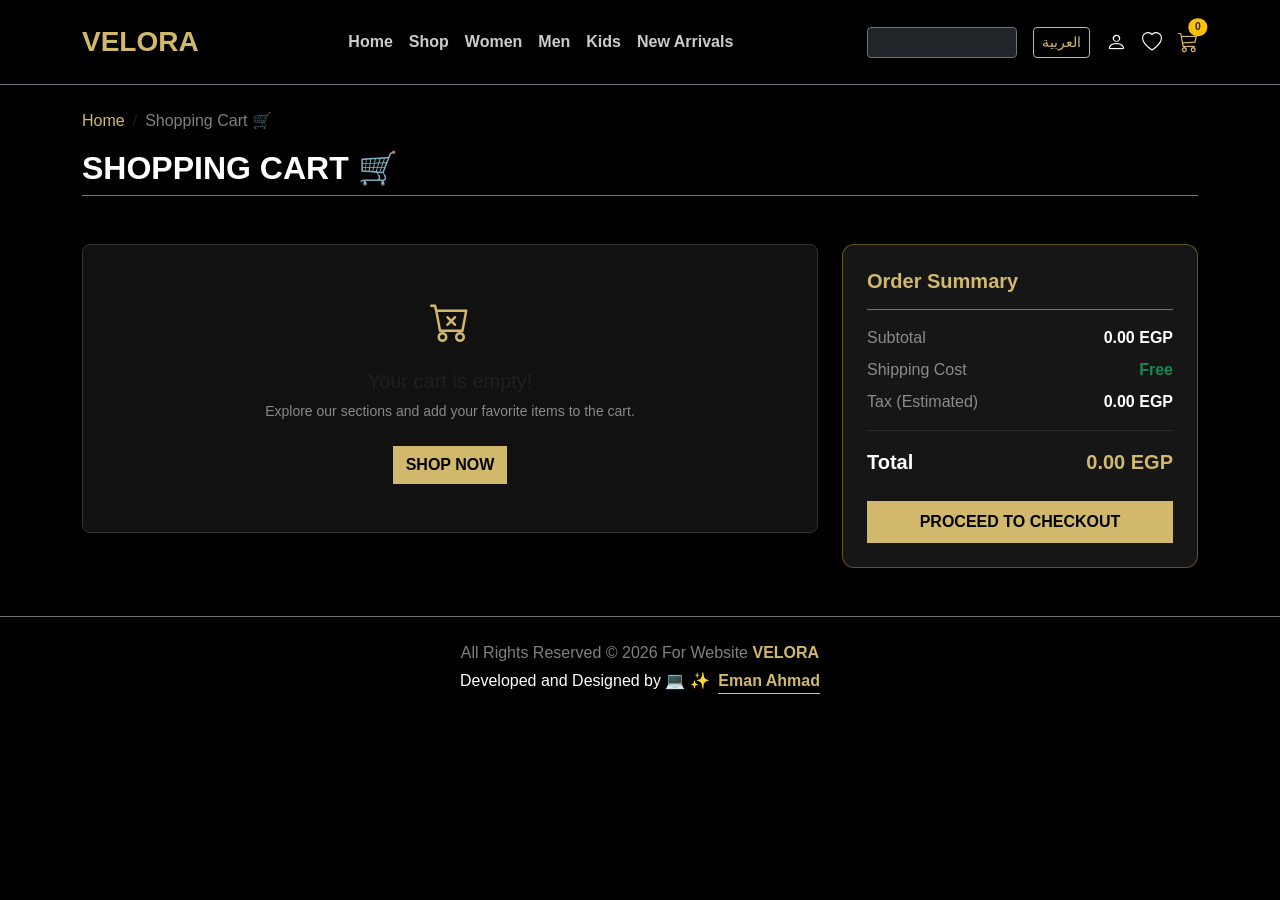
<file: cart velora2.html>
<!DOCTYPE html>
<html lang="en" dir="ltr">

<head>
    <meta charset="UTF-8">
    <meta name="viewport" content="width=device-width, initial-scale=1.0">

    <title>Velora - Shopping Cart</title>

    <!-- Bootstrap LTR -->
    <link
        href="https://cdn.jsdelivr.net/npm/bootstrap@5.3.0/dist/css/bootstrap.min.css"
        rel="stylesheet">

    <!-- Bootstrap Icons -->
    <link
        rel="stylesheet"
        href="https://cdn.jsdelivr.net/npm/bootstrap-icons@1.11.1/font/bootstrap-icons.css">

    <!-- Velora CSS -->
    <link
        rel="stylesheet"
        href="style velora2.css">

    <style>
        body {
            background-color: #000000 !important;
            color: #ffffff !important;
        }

        .text-gold {
            color: #d1b86c !important;
        }

        .btn-velora-gold {
            background-color: #d1b86c;
            border-color: #d1b86c;
            color: black;
            text-transform: uppercase;
            font-weight: bold;
            border-radius: 0;
        }

        .btn-velora-gold:hover {
            background-color: #bfa55a;
            border-color: #bfa55a;
            color: black;
        }

        .cart-card {
            background-color: #111111;
            border: 1px solid #333;
            border-radius: 8px;
        }

        .summary-card {
            background-color: #161616;
            border: 1px solid rgba(212, 175, 55, 0.4);
            border-radius: 12px;
        }

        .cart-product-image {
            width: 80px;
            height: 90px;
            object-fit: cover;
        }

        html[dir="rtl"] .cart-card,
        html[dir="rtl"] .summary-card {
            direction: rtl;
        }

        html[dir="rtl"] .cart-product-info {
            text-align: right;
        }

        html[dir="ltr"] .cart-product-info {
            text-align: left;
        }
    </style>

</head>

<body class="bg-black text-white">


    <!-- ============================================
         NAVBAR
         ============================================ -->

    <nav
        class="navbar navbar-expand-lg navbar-dark bg-black py-3 border-bottom border-secondary sticky-top">

        <div class="container">


            <!-- Logo -->

            <a
                class="navbar-brand fw-bold fs-3 text-gold tracking-widest"
                href="index velora2.html">

                VELORA

            </a>


            <!-- Mobile Toggle -->

            <button
                class="navbar-toggler"
                type="button"
                data-bs-toggle="collapse"
                data-bs-target="#navbarNav"
                aria-controls="navbarNav"
                aria-expanded="false"
                aria-label="Toggle navigation">

                <span class="navbar-toggler-icon"></span>

            </button>


            <div
                class="collapse navbar-collapse"
                id="navbarNav">


                <!-- Navigation -->

                <ul
                    class="navbar-nav mx-auto mb-2 mb-lg-0 fw-semibold">

                    <li class="nav-item">

                        <a
                            class="nav-link"
                            href="index velora2.html"
                            data-i18n="home">

                            Home

                        </a>

                    </li>


                    <li class="nav-item">

                        <a
                            class="nav-link"
                            href="shop velora2.html"
                            data-i18n="shop">

                            Shop

                        </a>

                    </li>


                    <li class="nav-item">

                        <a
                            class="nav-link"
                            href="women velora2.html"
                            data-i18n="women">

                            Women

                        </a>

                    </li>


                    <li class="nav-item">

                        <a
                            class="nav-link"
                            href="men velora2.html"
                            data-i18n="men">

                            Men

                        </a>

                    </li>


                    <li class="nav-item">

                        <a
                            class="nav-link"
                            href="kids velora2.html"
                            data-i18n="kids">

                            Kids

                        </a>

                    </li>


                    <li class="nav-item">

                        <a
                            class="nav-link"
                            href="new-arrivals velora2.html"
                            data-i18n="newArrivals">

                            New Arrivals

                        </a>

                    </li>

                </ul>


                <!-- Right Controls -->

                <div class="d-flex align-items-center gap-3">


                    <!-- Search -->

                    <div
                        class="input-group input-group-sm"
                        style="width: 150px;">

                        <input
                            id="cart-search-input"
                            type="text"
                            class="form-control bg-dark text-white border-secondary"
                            placeholder="Search..."
                            data-i18n-placeholder="searchPlaceholder">

                    </div>


                    <!-- Language -->

                    <button
                        id="languageToggle"
                        class="btn btn-sm btn-outline-light text-nowrap"
                        type="button">

                        العربية

                    </button>


                    <!-- Login -->

                    <a
                        href="login velora2.html"
                        class="text-white fs-5"
                        title="Login"
                        data-i18n-title="login">

                        <i class="bi bi-person"></i>

                    </a>


                    <!-- Wishlist -->

                    <a
                        href="wishlist velora2.html"
                        class="text-white fs-5"
                        title="Favourite"
                        data-i18n-title="favourite">

                        <i class="bi bi-heart"></i>

                    </a>


                    <!-- Cart -->

                    <a
                        href="cart velora2.html"
                        class="text-gold fs-5 position-relative"
                        title="Cart"
                        data-i18n-title="cart">

                        <i class="bi bi-cart3"></i>

                        <span
                            id="cart-badge"
                            class="position-absolute top-0 start-100 translate-middle badge rounded-pill bg-warning text-dark"
                            style="font-size: 0.65rem;">

                            0

                        </span>

                    </a>

                </div>

            </div>

        </div>

    </nav>


    <!-- ============================================
         PAGE HEADER
         ============================================ -->

    <div class="container my-4">


        <nav aria-label="breadcrumb">

            <ol class="breadcrumb">

                <li class="breadcrumb-item">

                    <a
                        href="index velora2.html"
                        class="text-gold text-decoration-none"
                        data-i18n="home">

                        Home

                    </a>

                </li>


                <li
                    class="breadcrumb-item active text-white-50"
                    aria-current="page"
                    data-i18n="shoppingCart">

                    Shopping Cart

                </li>

            </ol>

        </nav>


        <h2
            class="fw-bold text-uppercase border-bottom border-secondary pb-2 text-white"
            data-i18n="shoppingCart">

            Shopping Cart 🛒

        </h2>

    </div>


    <!-- ============================================
         CART CONTENT
         ============================================ -->

    <div class="container my-5">

        <div class="row g-4">


            <!-- Cart Products -->

            <div class="col-lg-8">

                <div
                    class="d-flex flex-column gap-3"
                    id="cart-items-container">

                    <!-- Products generated by JavaScript -->

                </div>

            </div>


            <!-- Order Summary -->

            <div class="col-lg-4">

                <div class="summary-card p-4">


                    <h5
                        class="fw-bold text-gold border-bottom border-secondary pb-3 mb-3"
                        data-i18n="orderSummary">

                        Order Summary

                    </h5>


                    <div class="d-flex justify-content-between mb-2">

                        <span
                            class="text-white-50"
                            data-i18n="subtotal">

                            Subtotal

                        </span>

                        <span
                            class="fw-semibold"
                            id="summary-subtotal">

                            0.00 EGP

                        </span>

                    </div>


                    <div class="d-flex justify-content-between mb-2">

                        <span
                            class="text-white-50"
                            data-i18n="shipping">

                            Shipping Cost

                        </span>

                        <span
                            class="text-success fw-semibold"
                            data-i18n="free">

                            Free

                        </span>

                    </div>


                    <div class="d-flex justify-content-between mb-3">

                        <span
                            class="text-white-50"
                            data-i18n="tax">

                            Tax (Estimated)

                        </span>

                        <span
                            class="fw-semibold"
                            id="summary-tax">

                            0.00 EGP

                        </span>

                    </div>


                    <hr class="border-secondary">


                    <div
                        class="d-flex justify-content-between fs-5 fw-bold mb-4">

                        <span data-i18n="total">

                            Total

                        </span>

                        <span
                            class="text-gold"
                            id="summary-total">

                            0.00 EGP

                        </span>

                    </div>


                    <button
                        id="checkoutButton"
                        class="btn btn-velora-gold w-100 py-2 fw-bold text-uppercase"
                        type="button">

                        <span data-i18n="checkout">

                            Proceed to Checkout

                        </span>

                    </button>

                </div>

            </div>

        </div>

    </div>


    <!-- ============================================
         FOOTER
         ============================================ -->

    <footer
        class="bg-black text-white text-center py-4 border-top border-secondary mt-5">

        <div class="container">

            <p class="mb-1 text-white-50">

                <span data-i18n="copyright">
                    All Rights Reserved © 2026 For Website
                </span>

                <span class="text-gold fw-bold">
                    VELORA
                </span>

            </p>


            <p class="mb-0 fs-6">

                <span data-i18n="developedBy">
                    Developed and Designed by 💻 ✨
                </span>

                <span
                    class="text-gold fw-bold border-bottom border-warning pb-1 ms-1">

                    Eman Ahmad

                </span>

            </p>

        </div>

    </footer>


    <!-- Bootstrap -->

    <script
        src="https://cdn.jsdelivr.net/npm/bootstrap@5.3.0/dist/js/bootstrap.bundle.min.js">
    </script>


    <!-- ============================================
         CART PAGE JAVASCRIPT
         ============================================ -->

    <script>

        /* ============================================
           LANGUAGE DATA
           ============================================ */

        const cartTranslations = {

            en: {

                home: "Home",
                shop: "Shop",
                women: "Women",
                men: "Men",
                kids: "Kids",
                newArrivals: "New Arrivals",

                searchPlaceholder: "Search...",

                login: "Login",
                favourite: "Favourite",
                cart: "Cart",

                shoppingCart: "Shopping Cart 🛒",

                orderSummary: "Order Summary",

                subtotal: "Subtotal",

                shipping: "Shipping Cost",

                free: "Free",

                tax: "Tax (Estimated)",

                total: "Total",

                checkout: "Proceed to Checkout",

                emptyCart: "Your cart is empty!",

                explore:
                    "Explore our sections and add your favorite items to the cart.",

                shopNow: "Shop Now",

                remove: "Remove",

                collection: "Velora Collection",

                checkoutEmpty: "Your cart is empty!",

                checkoutMessage:
                    "Redirecting to Checkout Page... Thank you for shopping with VELORA!",

                copyright:
                    "All Rights Reserved © 2026 For Website",

                developedBy:
                    "Developed and Designed by 💻 ✨"

            },


            ar: {

                home: "الرئيسية",
                shop: "المتجر",
                women: "نساء",
                men: "رجال",
                kids: "أطفال",
                newArrivals: "وصل حديثًا",

                searchPlaceholder: "ابحث هنا...",

                login: "تسجيل الدخول",
                favourite: "المفضلة",
                cart: "السلة",

                shoppingCart: "سلة التسوق 🛒",

                orderSummary: "ملخص الطلب",

                subtotal: "المجموع الفرعي",

                shipping: "تكلفة الشحن",

                free: "مجاني",

                tax: "الضريبة التقديرية",

                total: "الإجمالي",

                checkout: "إتمام الطلب",

                emptyCart: "سلة التسوق فارغة!",

                explore:
                    "تصفح أقسامنا وأضف المنتجات المفضلة لديك إلى السلة.",

                shopNow: "تسوق الآن",

                remove: "حذف",

                collection: "مجموعة Velora",

                checkoutEmpty: "سلة التسوق فارغة!",

                checkoutMessage:
                    "جاري الانتقال إلى صفحة إتمام الطلب... شكرًا لتسوقك مع VELORA!",

                copyright:
                    "جميع الحقوق محفوظة © 2026 لموقع",

                developedBy:
                    "تم التطوير والتصميم بواسطة 💻 ✨"

            }

        };


        /* ============================================
           CURRENT LANGUAGE
           ============================================ */

        let currentLanguage =
            localStorage.getItem("veloraLanguage") || "en";


        /* ============================================
           GET TRANSLATION
           ============================================ */

        function t(key) {

            return cartTranslations[currentLanguage][key] || key;

        }


        /* ============================================
           GET CART
           ============================================ */

        function getCart() {

            return JSON.parse(
                localStorage.getItem("veloraCart")
            ) || [];

        }


        /* ============================================
           SAVE CART
           ============================================ */

        function saveCart(cart) {

            localStorage.setItem(
                "veloraCart",
                JSON.stringify(cart)
            );

            renderCart();

        }


        /* ============================================
           APPLY LANGUAGE
           ============================================ */

        function applyCartLanguage() {

            document.documentElement.lang =
                currentLanguage;

            document.documentElement.dir =
                currentLanguage === "ar"
                    ? "rtl"
                    : "ltr";


            const elements =
                document.querySelectorAll("[data-i18n]");


            elements.forEach(element => {

                const key =
                    element.dataset.i18n;

                if (cartTranslations[currentLanguage][key]) {

                    element.textContent =
                        cartTranslations[currentLanguage][key];

                }

            });


            const placeholders =
                document.querySelectorAll(
                    "[data-i18n-placeholder]"
                );


            placeholders.forEach(element => {

                const key =
                    element.dataset.i18nPlaceholder;

                if (cartTranslations[currentLanguage][key]) {

                    element.placeholder =
                        cartTranslations[currentLanguage][key];

                }

            });


            const titleElements =
                document.querySelectorAll(
                    "[data-i18n-title]"
                );


            titleElements.forEach(element => {

                const key =
                    element.dataset.i18nTitle;

                if (cartTranslations[currentLanguage][key]) {

                    element.title =
                        cartTranslations[currentLanguage][key];

                }

            });


            const languageButton =
                document.getElementById("languageToggle");


            if (languageButton) {

                languageButton.textContent =
                    currentLanguage === "en"
                        ? "العربية"
                        : "English";

            }


            localStorage.setItem(
                "veloraLanguage",
                currentLanguage
            );


            renderCart();

        }


        /* ============================================
           LANGUAGE BUTTON
           ============================================ */

        function setupLanguageToggle() {

            const languageButton =
                document.getElementById(
                    "languageToggle"
                );


            if (!languageButton) return;


            languageButton.addEventListener(
                "click",
                () => {

                    currentLanguage =
                        currentLanguage === "en"
                            ? "ar"
                            : "en";


                    applyCartLanguage();

                }
            );

        }


        /* ============================================
           GET PRODUCT NAME
           ============================================ */

        function getCartProductName(item) {

            if (
                item.nameTranslations &&
                item.nameTranslations[currentLanguage]
            ) {

                return item.nameTranslations[
                    currentLanguage
                ];

            }


            return item.name || "";

        }


        /* ============================================
           RENDER CART
           ============================================ */

        function renderCart() {

            const cart = getCart();


            const container =
                document.getElementById(
                    "cart-items-container"
                );


            const badge =
                document.getElementById(
                    "cart-badge"
                );


            if (!container) return;


            /* Cart badge */

            const totalItemsCount =
                cart.reduce(
                    (sum, item) =>
                        sum + (Number(item.quantity) || 0),
                    0
                );


            if (badge) {

                badge.textContent =
                    totalItemsCount;

            }


            container.innerHTML = "";


            /* Empty cart */

            if (cart.length === 0) {

                container.innerHTML = `

                    <div
                        class="cart-card p-5 text-center text-muted">

                        <i
                            class="bi bi-cart-x fs-1 text-gold mb-3 d-block">
                        </i>

                        <h5>
                            ${t("emptyCart")}
                        </h5>

                        <p class="small text-white-50">
                            ${t("explore")}
                        </p>

                        <a
                            href="shop velora2.html"
                            class="btn btn-velora-gold mt-2">

                            ${t("shopNow")}

                        </a>

                    </div>

                `;


                updateSummary(0);

                return;

            }


            let subtotal = 0;


            cart.forEach((item, index) => {

                const cleanPrice =
                    parseFloat(
                        String(item.price || "0")
                            .replace(/[^0-9.]/g, "")
                    ) || 0;


                const quantity =
                    Number(item.quantity) || 1;


                const itemTotal =
                    cleanPrice * quantity;


                subtotal += itemTotal;


                const productName =
                    getCartProductName(item);


                const image =
                    item.image ||
                    "https://images.unsplash.com/photo-1515886657613-9f3515b0c78f?w=500&q=80";


                container.innerHTML += `

                    <div
                        class="cart-card p-3 d-flex align-items-center justify-content-between flex-wrap gap-3">

                        <div
                            class="d-flex align-items-center gap-3">

                            <img
                                src="${image}"
                                class="cart-product-image rounded"
                                alt="${productName}">


                            <div class="cart-product-info">

                                <h6
                                    class="fw-bold mb-1 text-white">

                                    ${productName}

                                </h6>


                                <p
                                    class="text-white-50 mb-1 small">

                                    ${t("collection")}

                                </p>


                                <span
                                    class="text-gold fw-bold">

                                    ${item.price}

                                </span>

                            </div>

                        </div>


                        <div
                            class="d-flex align-items-center gap-3">

                            <div
                                class="input-group input-group-sm"
                                style="width: 110px;">

                                <button
                                    class="btn btn-outline-secondary text-white"
                                    type="button"
                                    onclick="changeQuantity(${index}, -1)">

                                    -

                                </button>


                                <input
                                    type="text"
                                    class="form-control text-center bg-dark text-white border-secondary"
                                    value="${quantity}"
                                    readonly>


                                <button
                                    class="btn btn-outline-secondary text-white"
                                    type="button"
                                    onclick="changeQuantity(${index}, 1)">

                                    +

                                </button>

                            </div>


                            <button
                                class="btn btn-outline-danger btn-sm"
                                type="button"
                                onclick="removeItem(${index})"
                                title="${t("remove")}">

                                <i class="bi bi-trash"></i>

                            </button>

                        </div>

                    </div>

                `;

            });


            updateSummary(subtotal);

        }


        /* ============================================
           CHANGE QUANTITY
           ============================================ */

        function changeQuantity(index, delta) {

            const cart = getCart();


            if (!cart[index]) return;


            const currentQuantity =
                Number(cart[index].quantity) || 1;


            cart[index].quantity =
                currentQuantity + delta;


            if (cart[index].quantity < 1) {

                cart[index].quantity = 1;

            }


            saveCart(cart);

        }


        /* ============================================
           REMOVE ITEM
           ============================================ */

        function removeItem(index) {

            const cart = getCart();


            if (!cart[index]) return;


            cart.splice(index, 1);


            saveCart(cart);

        }


        /* ============================================
           UPDATE SUMMARY
           ============================================ */

        function updateSummary(subtotal) {

            const tax =
                subtotal > 0
                    ? 15
                    : 0;


            const total =
                subtotal + tax;


            const subtotalElement =
                document.getElementById(
                    "summary-subtotal"
                );


            const taxElement =
                document.getElementById(
                    "summary-tax"
                );


            const totalElement =
                document.getElementById(
                    "summary-total"
                );


            if (subtotalElement) {

                subtotalElement.textContent =
                    subtotal.toFixed(2) + " EGP";

            }


            if (taxElement) {

                taxElement.textContent =
                    tax.toFixed(2) + " EGP";

            }


            if (totalElement) {

                totalElement.textContent =
                    total.toFixed(2) + " EGP";

            }

        }


        /* ============================================
           CHECKOUT
           ============================================ */

        function proceedToCheckout() {

            const cart = getCart();


            if (cart.length === 0) {

                alert(
                    t("checkoutEmpty")
                );

                return;

            }


            alert(
                t("checkoutMessage")
            );

        }


        /* ============================================
           SEARCH
           ============================================ */

        function setupCartSearch() {

            const searchInput =
                document.getElementById(
                    "cart-search-input"
                );


            if (!searchInput) return;


            searchInput.addEventListener(
                "keydown",
                event => {

                    if (event.key !== "Enter") {
                        return;
                    }


                    const searchTerm =
                        searchInput.value
                            .trim();


                    if (!searchTerm) {
                        return;
                    }


                    window.location.href =
                        "shop velora2.html?search=" +
                        encodeURIComponent(
                            searchTerm
                        );

                }
            );

        }


        /* ============================================
           INITIALIZE
           ============================================ */

        document.addEventListener(
            "DOMContentLoaded",
            () => {

                applyCartLanguage();

                setupLanguageToggle();

                setupCartSearch();

                renderCart();

            }
        );


        /* ============================================
           UPDATE CART IF CHANGED IN ANOTHER TAB
           ============================================ */

        window.addEventListener(
            "storage",
            event => {

                if (
                    event.key === "veloraCart"
                ) {

                    renderCart();

                }


                if (
                    event.key === "veloraLanguage"
                ) {

                    currentLanguage =
                        event.newValue || "en";

                    applyCartLanguage();

                }

            }
        );

    </script>

</body>

</html>
</file>
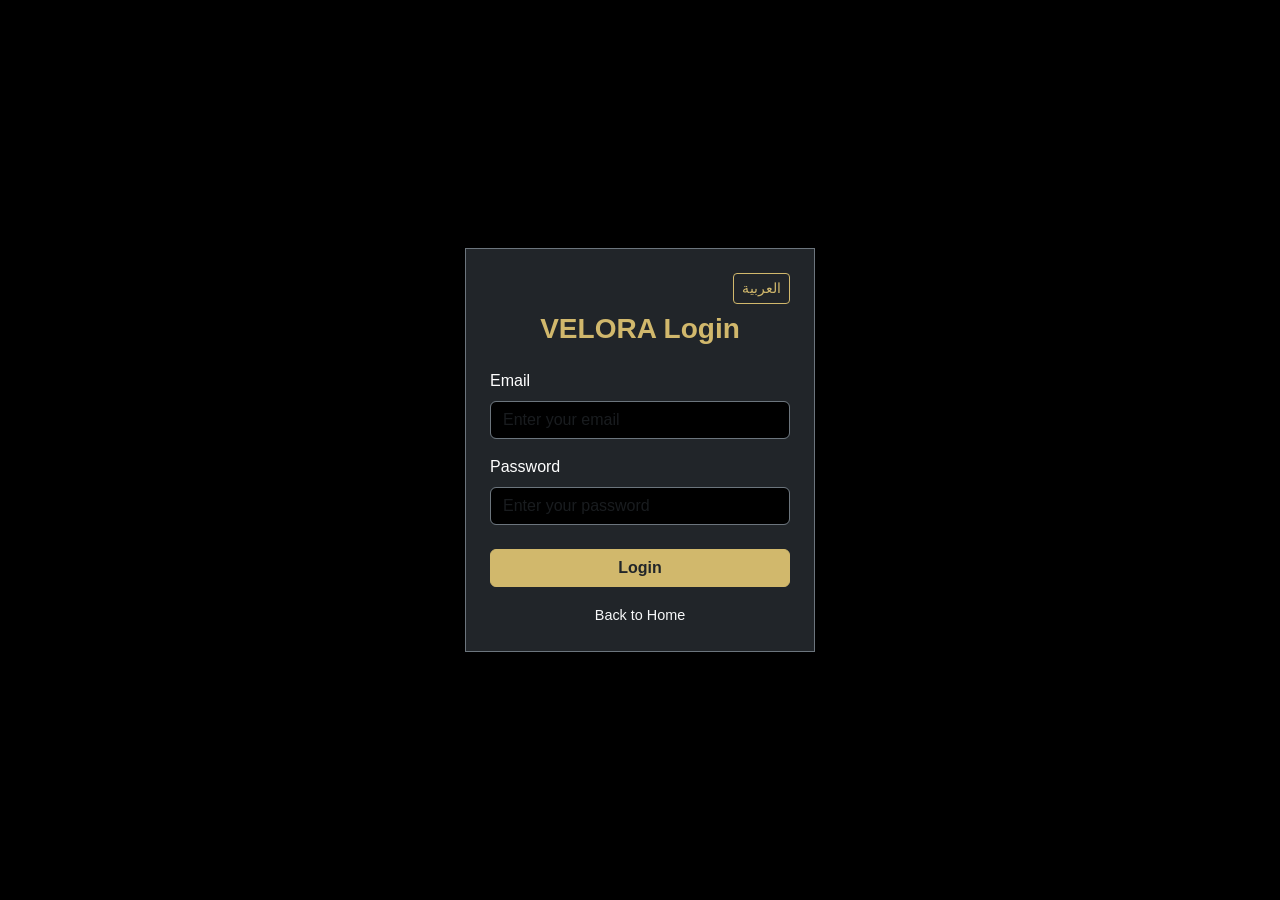
<file: login velora2.html>
<!DOCTYPE html>
<html lang="en" dir="ltr">

<head>

    <meta charset="UTF-8">

    <meta name="viewport" content="width=device-width, initial-scale=1.0">

    <title>Velora - Login</title>

    <!-- Bootstrap -->
    <link
        href="https://cdn.jsdelivr.net/npm/bootstrap@5.3.0/dist/css/bootstrap.min.css"
        rel="stylesheet">

    <!-- Bootstrap Icons -->
    <link
        rel="stylesheet"
        href="https://cdn.jsdelivr.net/npm/bootstrap-icons@1.11.1/font/bootstrap-icons.css">

    <!-- Velora 2 CSS -->
    <link
        rel="stylesheet"
        href="style velora2.css">

</head>


<body
    class="bg-black text-white d-flex justify-content-center align-items-center vh-100">


    <!-- ============================================
         LOGIN CARD
         ============================================ -->

    <div
        class="card bg-dark text-white p-4 border-secondary shadow"
        style="width: 350px; border-radius: 0;">


        <!-- Language Button -->

        <div class="d-flex justify-content-end mb-2">

            <button
                id="languageToggle"
                type="button"
                class="btn btn-sm btn-outline-light">

                العربية

            </button>

        </div>


        <!-- Logo -->

        <h3
            class="text-center text-gold mb-4 fw-bold">

            VELORA
            <span data-i18n="loginTitle">
                Login
            </span>

        </h3>


        <!-- Login Form -->

        <form id="loginForm">


            <!-- Email -->

            <div class="mb-3">

                <label
                    for="email"
                    class="form-label"
                    data-i18n="email">

                    Email

                </label>


                <input
                    type="email"
                    id="email"
                    class="form-control bg-black text-white border-secondary"
                    placeholder="Enter your email"
                    data-i18n-placeholder="emailPlaceholder"
                    required>

            </div>


            <!-- Password -->

            <div class="mb-3">

                <label
                    for="password"
                    class="form-label"
                    data-i18n="password">

                    Password

                </label>


                <input
                    type="password"
                    id="password"
                    class="form-control bg-black text-white border-secondary"
                    placeholder="Enter your password"
                    data-i18n-placeholder="passwordPlaceholder"
                    required>

            </div>


            <!-- Login Button -->

            <button
                type="submit"
                class="btn btn-warning w-100 fw-bold text-dark mt-2"
                style="background-color: #d1b86c; border-color: #d1b86c;">

                <span data-i18n="loginButton">
                    Login
                </span>

            </button>


            <!-- Back Home -->

            <div class="text-center mt-3">

                <a
                    href="index velora2.html"
                    class="text-decoration-none text-light"
                    style="font-size: 0.9rem;">

                    <span data-i18n="backHome">
                        Back to Home
                    </span>

                </a>

            </div>

        </form>

    </div>


    <!-- ============================================
         JAVASCRIPT
         ============================================ -->

    <script>

        /* ============================================
           TRANSLATIONS
           ============================================ */

        const loginTranslations = {

            en: {

                loginTitle: "Login",

                email: "Email",

                emailPlaceholder:
                    "Enter your email",

                password: "Password",

                passwordPlaceholder:
                    "Enter your password",

                loginButton: "Login",

                backHome: "Back to Home",

                loginSuccess:
                    "Login successful!"

            },


            ar: {

                loginTitle: "تسجيل الدخول",

                email: "البريد الإلكتروني",

                emailPlaceholder:
                    "أدخل بريدك الإلكتروني",

                password: "كلمة المرور",

                passwordPlaceholder:
                    "أدخل كلمة المرور",

                loginButton:
                    "تسجيل الدخول",

                backHome:
                    "العودة إلى الرئيسية",

                loginSuccess:
                    "تم تسجيل الدخول بنجاح!"

            }

        };


        /* ============================================
           CURRENT LANGUAGE
           ============================================ */

        let currentLanguage =
            localStorage.getItem("veloraLanguage") || "en";


        /* ============================================
           APPLY LANGUAGE
           ============================================ */

        function applyLanguage() {

            document.documentElement.lang =
                currentLanguage;


            document.documentElement.dir =
                currentLanguage === "ar"
                    ? "rtl"
                    : "ltr";


            document
                .querySelectorAll("[data-i18n]")
                .forEach(element => {

                    const key =
                        element.dataset.i18n;


                    const translation =
                        loginTranslations[
                            currentLanguage
                        ][key];


                    if (translation) {

                        element.textContent =
                            translation;

                    }

                });


            document
                .querySelectorAll(
                    "[data-i18n-placeholder]"
                )
                .forEach(element => {

                    const key =
                        element.dataset
                            .i18nPlaceholder;


                    const translation =
                        loginTranslations[
                            currentLanguage
                        ][key];


                    if (translation) {

                        element.placeholder =
                            translation;

                    }

                });


            const languageToggle =
                document.getElementById(
                    "languageToggle"
                );


            if (languageToggle) {

                languageToggle.textContent =
                    currentLanguage === "en"
                        ? "العربية"
                        : "English";

            }


            localStorage.setItem(
                "veloraLanguage",
                currentLanguage
            );

        }


        /* ============================================
           LANGUAGE TOGGLE
           ============================================ */

        function setupLanguageToggle() {

            const languageToggle =
                document.getElementById(
                    "languageToggle"
                );


            if (!languageToggle) return;


            languageToggle.addEventListener(
                "click",
                () => {

                    currentLanguage =
                        currentLanguage === "en"
                            ? "ar"
                            : "en";


                    applyLanguage();

                }
            );

        }


        /* ============================================
           LOGIN FORM
           ============================================ */

        function setupLoginForm() {

            const loginForm =
                document.getElementById(
                    "loginForm"
                );


            if (!loginForm) return;


            loginForm.addEventListener(
                "submit",
                event => {

                    event.preventDefault();


                    alert(
                        loginTranslations[
                            currentLanguage
                        ].loginSuccess
                    );

                }
            );

        }


        /* ============================================
           INITIALIZE
           ============================================ */

        document.addEventListener(
            "DOMContentLoaded",
            () => {

                applyLanguage();

                setupLanguageToggle();

                setupLoginForm();

            }
        );

    </script>


</body>

</html>
</file>
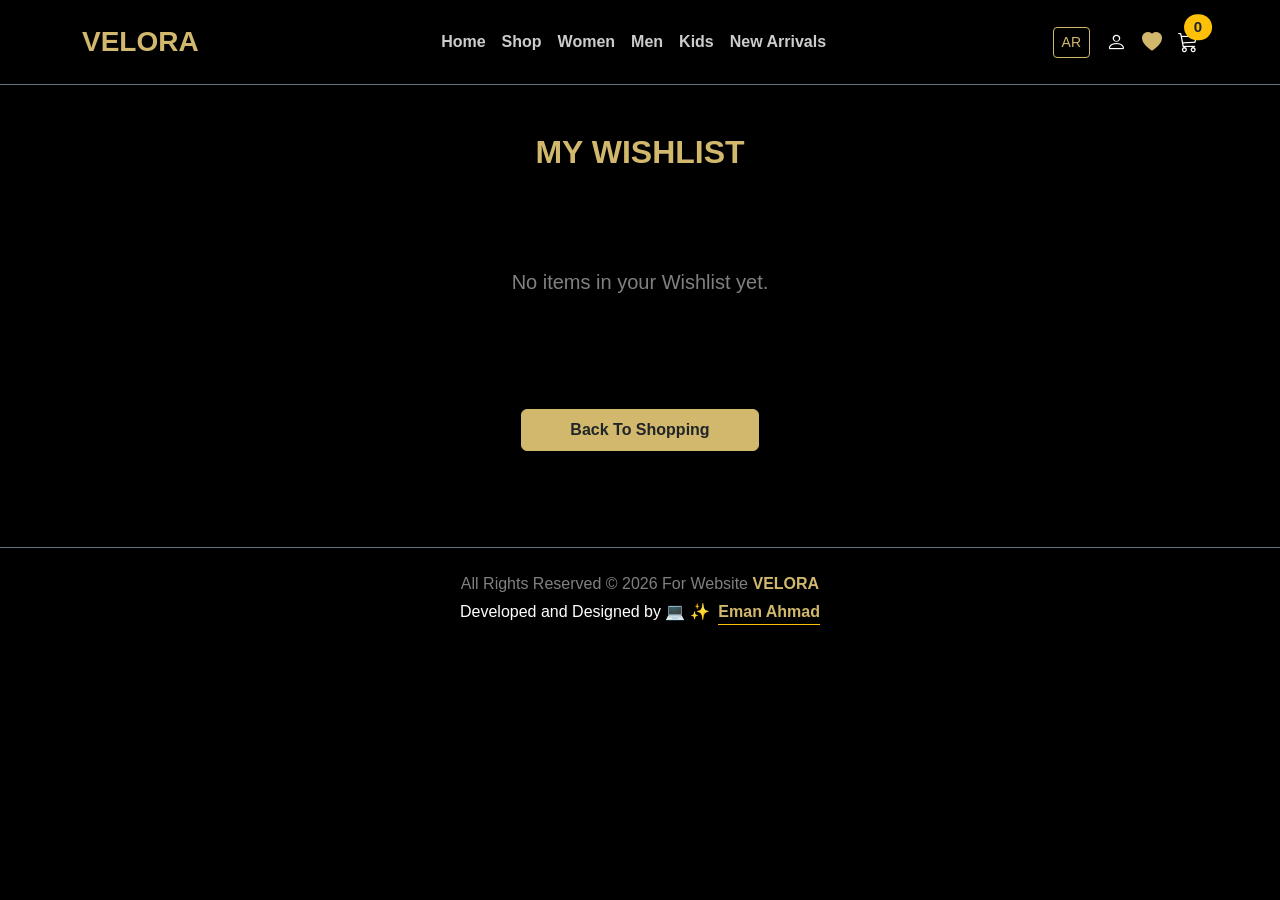
<file: wishlist velora2.html>
<!DOCTYPE html>
<html lang="en" dir="ltr">

<head>
    <meta charset="UTF-8">
    <meta name="viewport" content="width=device-width, initial-scale=1.0">

    <title>Velora - Wishlist</title>

    <!-- Bootstrap -->
    <link
        href="https://cdn.jsdelivr.net/npm/bootstrap@5.3.3/dist/css/bootstrap.min.css"
        rel="stylesheet"
    >

    <!-- Bootstrap Icons -->
    <link
        rel="stylesheet"
        href="https://cdn.jsdelivr.net/npm/bootstrap-icons@1.11.1/font/bootstrap-icons.css"
    >

    <!-- Velora 2 CSS -->
    <link
        rel="stylesheet"
        href="style velora2.css"
    >
</head>


<body class="bg-black text-white">


    <!-- ============================================
         NAVBAR
         ============================================ -->

    <nav
        class="navbar navbar-expand-lg navbar-dark bg-black py-3 border-bottom border-secondary"
    >

        <div class="container">

            <!-- Logo -->

            <a
                class="navbar-brand fw-bold fs-3 text-gold tracking-widest"
                href="index velora2.html"
            >
                VELORA
            </a>


            <!-- Mobile button -->

            <button
                class="navbar-toggler"
                type="button"
                data-bs-toggle="collapse"
                data-bs-target="#navbarNav"
                aria-controls="navbarNav"
                aria-expanded="false"
                aria-label="Toggle navigation"
            >
                <span class="navbar-toggler-icon"></span>
            </button>


            <div
                class="collapse navbar-collapse"
                id="navbarNav"
            >

                <!-- Navigation -->

                <ul
                    class="navbar-nav mx-auto mb-2 mb-lg-0 fw-semibold"
                >

                    <li class="nav-item">

                        <a
                            class="nav-link"
                            href="index velora2.html"
                            data-i18n="navHome"
                        >
                            Home
                        </a>

                    </li>


                    <li class="nav-item">

                        <a
                            class="nav-link"
                            href="shop velora2.html"
                            data-i18n="navShop"
                        >
                            Shop
                        </a>

                    </li>


                    <li class="nav-item">

                        <a
                            class="nav-link"
                            href="women velora2.html"
                            data-i18n="navWomen"
                        >
                            Women
                        </a>

                    </li>


                    <li class="nav-item">

                        <a
                            class="nav-link"
                            href="men velora2.html"
                            data-i18n="navMen"
                        >
                            Men
                        </a>

                    </li>


                    <li class="nav-item">

                        <a
                            class="nav-link"
                            href="kids velora2.html"
                            data-i18n="navKids"
                        >
                            Kids
                        </a>

                    </li>


                    <li class="nav-item">

                        <a
                            class="nav-link"
                            href="new-arrivals velora2.html"
                            data-i18n="navNewArrivals"
                        >
                            New Arrivals
                        </a>

                    </li>

                </ul>


                <!-- Right side -->

                <div class="d-flex align-items-center gap-3">

                    <!-- Language -->

                    <button
                        id="languageToggle"
                        type="button"
                        class="btn btn-sm btn-outline-warning"
                    >
                        AR
                    </button>


                    <!-- Login -->

                    <a
                        href="login velora2.html"
                        class="text-white fs-5"
                        title="Login"
                        data-i18n-title="login"
                    >
                        <i class="bi bi-person"></i>
                    </a>


                    <!-- Wishlist -->

                    <a
                        href="wishlist velora2.html"
                        class="text-gold fs-5"
                        title="Wishlist"
                        data-i18n-title="wishlist"
                    >
                        <i class="bi bi-heart-fill"></i>
                    </a>


                    <!-- Cart -->

                    <a
                        href="cart velora2.html"
                        class="text-white fs-5 position-relative"
                        title="Cart"
                        data-i18n-title="cart"
                    >

                        <i class="bi bi-cart3"></i>

                        <span
                            id="cart-count"
                            class="position-absolute top-0 start-100 translate-middle badge rounded-pill bg-warning text-dark"
                        >
                            0
                        </span>

                    </a>

                </div>

            </div>

        </div>

    </nav>


    <!-- ============================================
         WISHLIST CONTENT
         ============================================ -->

    <main class="container py-5">


        <!-- Page Title -->

        <div class="text-center mb-5">

            <h2
                class="text-uppercase fw-bold text-gold"
                data-i18n="wishlistTitle"
            >
                My Wishlist
            </h2>

        </div>


        <!-- Wishlist Products -->

        <div
            id="wishlist-container"
            class="row row-cols-1 row-cols-md-3 g-4 justify-content-center"
        >
        </div>


        <!-- Back To Shopping -->

        <div class="text-center mt-5">

            <a
                href="shop velora2.html"
                class="btn fw-bold text-dark px-5 py-2"
                style="
                    background-color:#d1b86c;
                    border-color:#d1b86c;
                "
                data-i18n="backToShopping"
            >
                Back To Shopping
            </a>

        </div>

    </main>


    <!-- ============================================
         FOOTER
         ============================================ -->

    <footer
        class="bg-black text-white text-center py-4 border-top border-secondary mt-5"
    >

        <div class="container">

            <p class="mb-1 text-white-50">

                <span data-i18n="footerRights">
                    All Rights Reserved
                </span>

                &copy; 2026

                <span data-i18n="footerForWebsite">
                    For Website
                </span>

                <span class="text-gold fw-bold">
                    VELORA
                </span>

            </p>


            <p class="mb-0 fs-6">

                <span data-i18n="developedDesigned">
                    Developed and Designed by
                </span>

                💻 ✨

                <span
                    class="text-gold fw-bold border-bottom border-warning pb-1 ms-1"
                >
                    Eman Ahmad
                </span>

            </p>

        </div>

    </footer>


    <!-- Bootstrap JS -->

    <script
        src="https://cdn.jsdelivr.net/npm/bootstrap@5.3.3/dist/js/bootstrap.bundle.min.js"
    ></script>


    <!-- Wishlist JS -->

    <script>

        // ============================================
        // 1. CURRENT LANGUAGE
        // ============================================

        let currentLanguage =
            localStorage.getItem("veloraLanguage") || "en";


        // ============================================
        // 2. TRANSLATIONS
        // ============================================

        const translations = {

            en: {

                navHome: "Home",
                navShop: "Shop",
                navWomen: "Women",
                navMen: "Men",
                navKids: "Kids",
                navNewArrivals: "New Arrivals",

                wishlistTitle: "My Wishlist",

                backToShopping: "Back To Shopping",

                emptyWishlist:
                    "No items in your Wishlist yet.",

                removeWishlist:
                    "Remove from Wishlist",

                viewProduct:
                    "View Product",

                removed:
                    "Product removed from Wishlist.",

                login: "Login",
                wishlist: "Wishlist",
                cart: "Cart",

                footerRights:
                    "All Rights Reserved",

                footerForWebsite:
                    "For Website",

                developedDesigned:
                    "Developed and Designed by"

            },


            ar: {

                navHome: "الرئيسية",
                navShop: "المتجر",
                navWomen: "نساء",
                navMen: "رجال",
                navKids: "أطفال",
                navNewArrivals: "وصل حديثًا",

                wishlistTitle: "المفضلة",

                backToShopping:
                    "العودة للتسوق",

                emptyWishlist:
                    "لا توجد منتجات في المفضلة حتى الآن.",

                removeWishlist:
                    "حذف من المفضلة",

                viewProduct:
                    "عرض المنتج",

                removed:
                    "تم حذف المنتج من المفضلة.",

                login:
                    "تسجيل الدخول",

                wishlist:
                    "المفضلة",

                cart:
                    "السلة",

                footerRights:
                    "جميع الحقوق محفوظة",

                footerForWebsite:
                    "لموقع",

                developedDesigned:
                    "تم التطوير والتصميم بواسطة"

            }

        };


        // ============================================
        // 3. GET PRODUCT NAME
        // ============================================

        function getProductName(product) {

            if (product.nameTranslations) {

                return (
                    product.nameTranslations[currentLanguage] ||
                    product.nameTranslations.en ||
                    product.name ||
                    ""
                );

            }

            return product.name || "";

        }


        // ============================================
        // 4. FORMAT PRICE
        // ============================================

        function formatPrice(price) {

            const numericPrice =
                Number.parseInt(price, 10);


            if (Number.isNaN(numericPrice)) {

                return price;

            }


            return `${numericPrice} EGP`;

        }


        // ============================================
        // 5. GET WISHLIST
        // ============================================

        function getWishlist() {

            return (
                JSON.parse(
                    localStorage.getItem("veloraWishlist")
                ) || []
            );

        }


        // ============================================
        // 6. RENDER WISHLIST
        // ============================================

        function renderWishlist() {

            const container =
                document.getElementById(
                    "wishlist-container"
                );


            if (!container) {

                return;

            }


            const wishlist =
                getWishlist();


            container.innerHTML = "";


            // Empty Wishlist

            if (wishlist.length === 0) {

                container.innerHTML = `

                    <div class="col-12">

                        <p
                            class="text-white-50 text-center fs-5 py-5"
                        >
                            ${translations[currentLanguage].emptyWishlist}
                        </p>

                    </div>

                `;

                return;

            }


            // Products

            wishlist.forEach(product => {

                const col =
                    document.createElement("div");


                col.className =
                    "col-12 col-md-4";


                const productName =
                    getProductName(product);


                col.innerHTML = `

                    <div
                        class="card bg-dark text-white p-3 border-secondary h-100 d-flex flex-column justify-content-between"
                        style="border-radius:0;"
                    >

                        <div>

                            <!-- Product Image -->

                            <img
                                src="${product.image || ""}"
                                class="card-img-top mb-3 img-fluid"
                                alt="${productName}"
                                style="
                                    height:220px;
                                    object-fit:cover;
                                    cursor:pointer;
                                "
                                data-product-id="${product.id || ""}"
                            >


                            <!-- Product Name -->

                            <h6
                                class="fw-semibold mb-2 text-uppercase"
                            >
                                ${productName}
                            </h6>


                            <!-- Price -->

                            <p
                                class="fw-bold text-gold mb-3"
                            >
                                ${formatPrice(product.price)}
                            </p>

                        </div>


                        <!-- Buttons -->

                        <div class="d-flex gap-2">

                            <button
                                type="button"
                                class="btn btn-outline-warning btn-sm rounded-0 flex-fill view-product-btn"
                                data-product-id="${product.id || ""}"
                            >
                                ${translations[currentLanguage].viewProduct}
                            </button>


                            <button
                                type="button"
                                class="btn btn-outline-danger btn-sm rounded-0 flex-fill remove-wishlist-btn"
                                data-product-id="${product.id || ""}"
                                data-product-name="${product.name || ""}"
                            >
                                ${translations[currentLanguage].removeWishlist}
                            </button>

                        </div>

                    </div>

                `;


                container.appendChild(col);

            });


            setupWishlistButtons();

        }


        // ============================================
        // 7. WISHLIST BUTTON EVENTS
        // ============================================

        function setupWishlistButtons() {

            const viewButtons =
                document.querySelectorAll(
                    ".view-product-btn"
                );


            viewButtons.forEach(button => {

                button.addEventListener(
                    "click",
                    () => {

                        const productId =
                            Number(
                                button.dataset.productId
                            );


                        const wishlist =
                            getWishlist();


                        const product =
                            wishlist.find(
                                item =>
                                    item.id === productId
                            );


                        if (!product) {

                            return;

                        }


                        localStorage.setItem(
                            "selectedProduct",
                            JSON.stringify(product)
                        );


                        window.location.href =
                            "product-details velora2.html";

                    }
                );

            });


            const imageElements =
                document.querySelectorAll(
                    "[data-product-id]"
                );


            imageElements.forEach(element => {

                if (
                    !element.classList.contains(
                        "remove-wishlist-btn"
                    ) &&
                    !element.classList.contains(
                        "view-product-btn"
                    )
                ) {

                    element.addEventListener(
                        "click",
                        () => {

                            const productId =
                                Number(
                                    element.dataset.productId
                                );


                            const wishlist =
                                getWishlist();


                            const product =
                                wishlist.find(
                                    item =>
                                        item.id === productId
                                );


                            if (!product) {

                                return;

                            }


                            localStorage.setItem(
                                "selectedProduct",
                                JSON.stringify(product)
                            );


                            window.location.href =
                                "product-details velora2.html";

                        }
                    );

                }

            });


            const removeButtons =
                document.querySelectorAll(
                    ".remove-wishlist-btn"
                );


            removeButtons.forEach(button => {

                button.addEventListener(
                    "click",
                    () => {

                        const productId =
                            Number(
                                button.dataset.productId
                            );


                        removeItem(productId);

                    }
                );

            });

        }


        // ============================================
        // 8. REMOVE ITEM
        // ============================================

        function removeItem(productId) {

            let wishlist =
                getWishlist();


            wishlist =
                wishlist.filter(
                    item =>
                        item.id !== productId
                );


            localStorage.setItem(
                "veloraWishlist",
                JSON.stringify(wishlist)
            );


            renderWishlist();

        }


        // ============================================
        // 9. APPLY LANGUAGE
        // ============================================

        function applyLanguage() {

            document.documentElement.lang =
                currentLanguage;


            document.documentElement.dir =
                currentLanguage === "ar"
                    ? "rtl"
                    : "ltr";


            const languageData =
                translations[currentLanguage];


            document
                .querySelectorAll("[data-i18n]")
                .forEach(element => {

                    const key =
                        element.dataset.i18n;


                    if (languageData[key]) {

                        element.textContent =
                            languageData[key];

                    }

                });


            document
                .querySelectorAll("[data-i18n-title]")
                .forEach(element => {

                    const key =
                        element.dataset.i18nTitle;


                    if (languageData[key]) {

                        element.title =
                            languageData[key];

                    }

                });


            const languageButton =
                document.getElementById(
                    "languageToggle"
                );


            if (languageButton) {

                languageButton.textContent =
                    currentLanguage === "en"
                        ? "AR"
                        : "EN";

            }


            renderWishlist();

        }


        // ============================================
        // 10. LANGUAGE TOGGLE
        // ============================================

        function setupLanguageToggle() {

            const languageButton =
                document.getElementById(
                    "languageToggle"
                );


            if (!languageButton) {

                return;

            }


            languageButton.addEventListener(
                "click",
                () => {

                    currentLanguage =
                        currentLanguage === "en"
                            ? "ar"
                            : "en";


                    localStorage.setItem(
                        "veloraLanguage",
                        currentLanguage
                    );


                    applyLanguage();

                }
            );

        }


        // ============================================
        // 11. CART COUNT
        // ============================================

        function updateCartCount() {

            const cartCount =
                document.getElementById(
                    "cart-count"
                );


            if (!cartCount) {

                return;

            }


            const cart =
                JSON.parse(
                    localStorage.getItem("veloraCart")
                ) || [];


            const totalQuantity =
                cart.reduce(
                    (total, item) =>
                        total +
                        Number(item.quantity || 1),
                    0
                );


            cartCount.textContent =
                totalQuantity;

        }


        // ============================================
        // 12. PAGE START
        // ============================================

        document.addEventListener(
            "DOMContentLoaded",
            () => {

                applyLanguage();

                setupLanguageToggle();

                updateCartCount();

            }
        );

    </script>

</body>

</html>
</file>
<file: style velora2.css>
/* ============================================
   1. GENERAL SETTINGS
   ============================================ */

:root {
    --velora-gold: #d1b86c;
    --velora-gold-hover: #bfa55a;
    --velora-bg-dark: #111;
    --velora-black: #000;
    --velora-white: #fff;
    --velora-border: #444;
}

html {
    direction: ltr;
}

body {
    font-family: 'Cairo', Arial, sans-serif;
    overflow-x: hidden;
    direction: ltr;
    text-align: left;
}

/* Arabic mode */
html[dir="rtl"],
body[dir="rtl"] {
    direction: rtl;
}

html[dir="rtl"] body,
body[dir="rtl"] {
    text-align: right;
}


/* ============================================
   2. TEXT COLORS
   ============================================ */

.text-gold {
    color: var(--velora-gold) !important;
}


/* ============================================
   3. NAVBAR
   ============================================ */

.navbar-dark .navbar-brand {
    color: var(--velora-gold);
    transition: color 0.3s ease;
}

.navbar-dark .navbar-brand:hover {
    color: var(--velora-gold-hover);
}

.navbar-dark .navbar-nav .nav-link {
    color: rgba(255, 255, 255, 0.8);
    transition: color 0.3s ease;
}

.navbar-dark .navbar-nav .nav-link:hover,
.navbar-dark .navbar-nav .nav-link.active {
    color: var(--velora-gold);
}


/* Navbar icons */

.bi-cart3,
.bi-heart,
.bi-person {
    transition: color 0.3s ease;
}

.bi-cart3:hover,
.bi-heart:hover,
.bi-person:hover {
    color: var(--velora-gold);
}


/* Search */

#search-input {
    min-width: 150px;
}

#search-input::placeholder {
    color: rgba(255, 255, 255, 0.6);
}

#search-input:focus {
    border-color: var(--velora-gold) !important;
    box-shadow: 0 0 0 0.15rem rgba(209, 184, 108, 0.2);
}


/* Language button */

#languageToggle {
    border-color: var(--velora-gold);
    color: var(--velora-gold);
    transition: all 0.3s ease;
}

#languageToggle:hover {
    background-color: var(--velora-gold);
    border-color: var(--velora-gold);
    color: #000;
}


/* ============================================
   4. HERO BANNER
   ============================================ */

.hero-banner-content {
    background-color: #f7f7f7;
}

.hero-sale-bg {
    transition: transform 0.3s ease;
}

.hero-sale-bg:hover {
    transform: translateY(-5px);
}


/* ============================================
   5. VELORA BUTTONS
   ============================================ */

.btn-velora-gold {
    background-color: var(--velora-gold);
    border-color: var(--velora-gold);
    color: #000;
    border-radius: 0;
    transition: all 0.3s ease;
}

.btn-velora-gold:hover {
    background-color: var(--velora-gold-hover);
    border-color: var(--velora-gold-hover);
    color: #000;
    transform: scale(1.05);
}

.btn-velora-light {
    background-color: var(--velora-white);
    color: #000;
    border-radius: 0;
    transition: all 0.3s ease;
}

.btn-velora-light:hover {
    background-color: var(--velora-gold);
    color: #000;
}


/* ============================================
   6. NEW ARRIVALS
   ============================================ */

.new-arrivals {
    background-color: var(--velora-black);
}


/* ============================================
   7. PRODUCT CARD
   ============================================ */

.product-card {
    background-color: transparent;
    border: 1px solid var(--velora-border);
    border-radius: 0;
    color: var(--velora-white);
    transition: all 0.3s ease;
}

.product-card:hover {
    border-color: var(--velora-gold);
    transform: translateY(-5px);
    box-shadow: 0 5px 15px rgba(209, 184, 108, 0.3);
}


/* Product image */

.product-card img {
    width: 100%;
    display: block;
}


/* Product details */

.product-details {
    direction: ltr;
    text-align: left;
}


/* Arabic product details */

html[dir="rtl"] .product-details,
body[dir="rtl"] .product-details {
    direction: rtl;
    text-align: right;
}


/* Product name */

.product-name {
    overflow: hidden;
    text-overflow: ellipsis;
    white-space: nowrap;
}


/* ============================================
   8. PRODUCT RATING
   ============================================ */

.rating i {
    color: var(--velora-gold);
    font-size: 0.9rem;
}


/* ============================================
   9. PRODUCT PRICE
   ============================================ */

.price {
    font-size: 1.1rem;
    color: var(--velora-white);
}


/* ============================================
   10. FOOTER
   ============================================ */

footer {
    direction: ltr;
    text-align: center;
}


/* Arabic footer */

html[dir="rtl"] footer,
body[dir="rtl"] footer {
    direction: rtl;
}


/* ============================================
   11. RTL SUPPORT
   ============================================ */

html[dir="rtl"] .navbar,
body[dir="rtl"] .navbar {
    direction: rtl;
}

html[dir="rtl"] .navbar-nav,
body[dir="rtl"] .navbar-nav {
    direction: rtl;
}

html[dir="rtl"] .input-group,
body[dir="rtl"] .input-group {
    direction: rtl;
}

html[dir="rtl"] #search-input,
body[dir="rtl"] #search-input {
    text-align: right;
}


/* ============================================
   12. RESPONSIVE
   ============================================ */

@media (max-width: 991.98px) {

    .navbar .container-fluid {
        padding-left: 1rem !important;
        padding-right: 1rem !important;
    }

    .navbar-collapse {
        padding-top: 1rem;
    }

    .navbar-nav {
        margin-left: 0 !important;
        margin-right: 0 !important;
    }

    .navbar .d-flex {
        flex-wrap: wrap;
        margin-top: 1rem;
    }

    #search-input {
        min-width: 120px;
    }
}


@media (max-width: 575.98px) {

    .navbar .d-flex {
        gap: 0.75rem !important;
    }

    #search-input {
        width: 130px;
    }

    .product-card img {
        height: 220px !important;
    }
}
</file>
